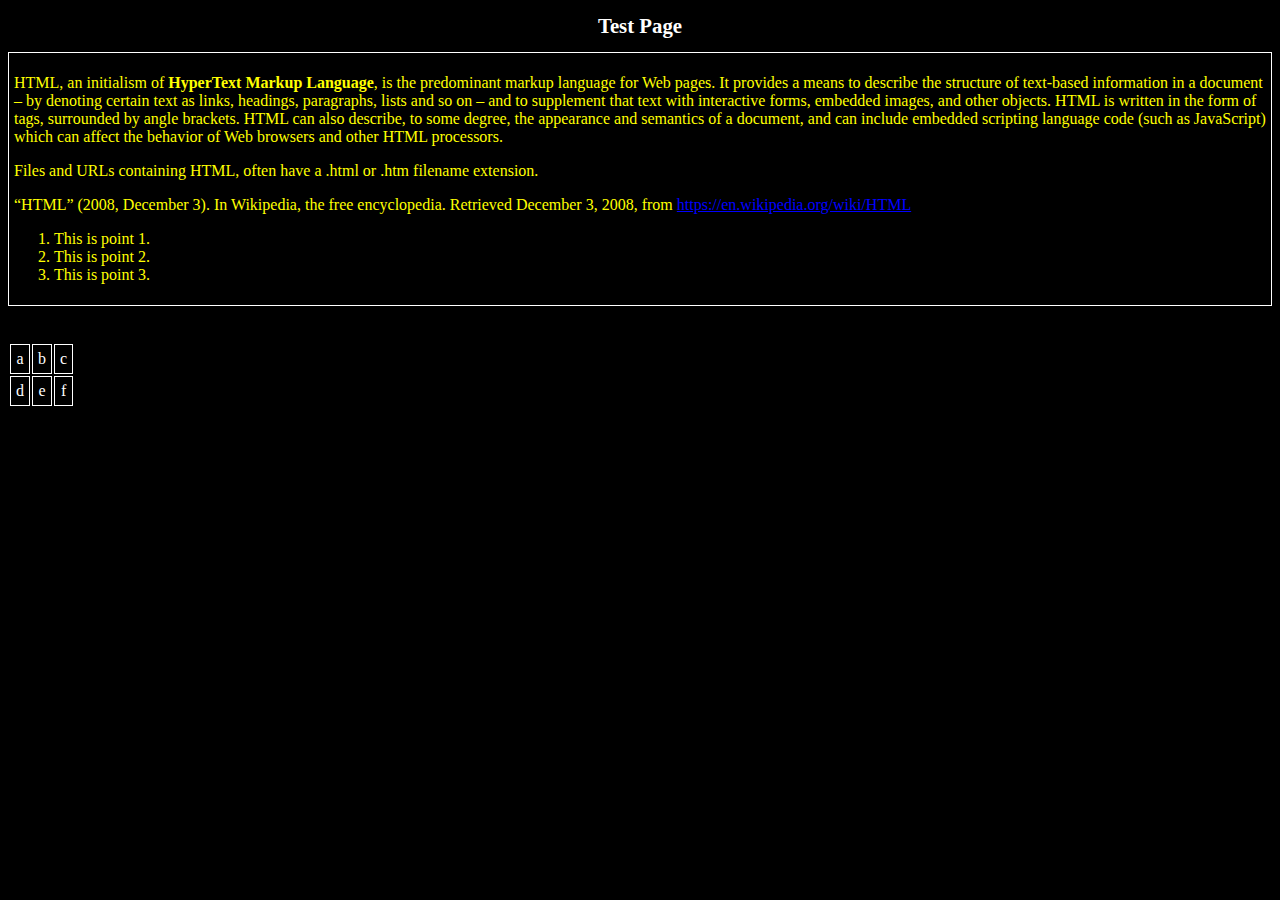
<file: CA3_Thomas_Lewin.html>
<!DOCTYPE html>
<html lang="en">
    <head>
        <link rel="stylesheet" href="CA3_Thomas_Lewin.css" type=text/css>

        <title>CA 3, IT Fundamentals</title>
    </head>
    <body>
        <h1>Test Page</h1>

        <div>
            <p>
                HTML, an initialism of <b>HyperText Markup Language</b>, is the predominant markup language for Web pages. 
                It provides a means to describe the structure of text-based information in a document – 
                by denoting certain text as links, headings, paragraphs, lists and so on – and to supplement that text with interactive forms, embedded images, 
                and other objects. HTML is written in the form of tags, surrounded by angle brackets. HTML can also describe, to some degree, the appearance 
                and semantics of a document, and can include embedded scripting language code (such as JavaScript) which can affect the behavior of Web browsers 
                and other HTML processors.    
            </p>
            <p>
                Files and URLs containing HTML, often have a .html or .htm filename extension.     
            </p>
            <p>
                    “HTML” (2008, December 3). In Wikipedia, the free encyclopedia. Retrieved December 3, 2008, from <a href="https://en.wikipedia.org/wiki/HTML">https://en.wikipedia.org/wiki/HTML</a>
            </p>
            <ol>
                <li>This is point 1.</li>
                <li>This is point 2.</li>
                <li>This is point 3. </li>   
            </ol>

        </div>
        <br>
        </br>
        <table>
            <tbody>
                <tr>
                    <td>a</td>
                    <td>b</td>
                    <td>c</td>
                </tr>
                <tr>
                    <td>d</td>
                    <td>e</td>
                    <td>f</td>
                </tr>
            </tbody>   
        </table>  
    </body>
</html>
</file>
<file: CA3_Thomas_Lewin.css>
body {
    background-color: black;
    color: yellow;
    font-size:100%;
}

h1 {
    color: white;
    text-align: center;
    font-size: 130%
}

div {
    margin: left;
    border: 1px solid white;
    text-align: left;
    padding: 5px;    
}

td, tr {
    margin: left;
    border: 1px solid white;
    border-collapse: separate;
    color: white;
    padding: 5px;
    text-align: center;
    
    }
    
a {
    color: blue;
}
</file>
